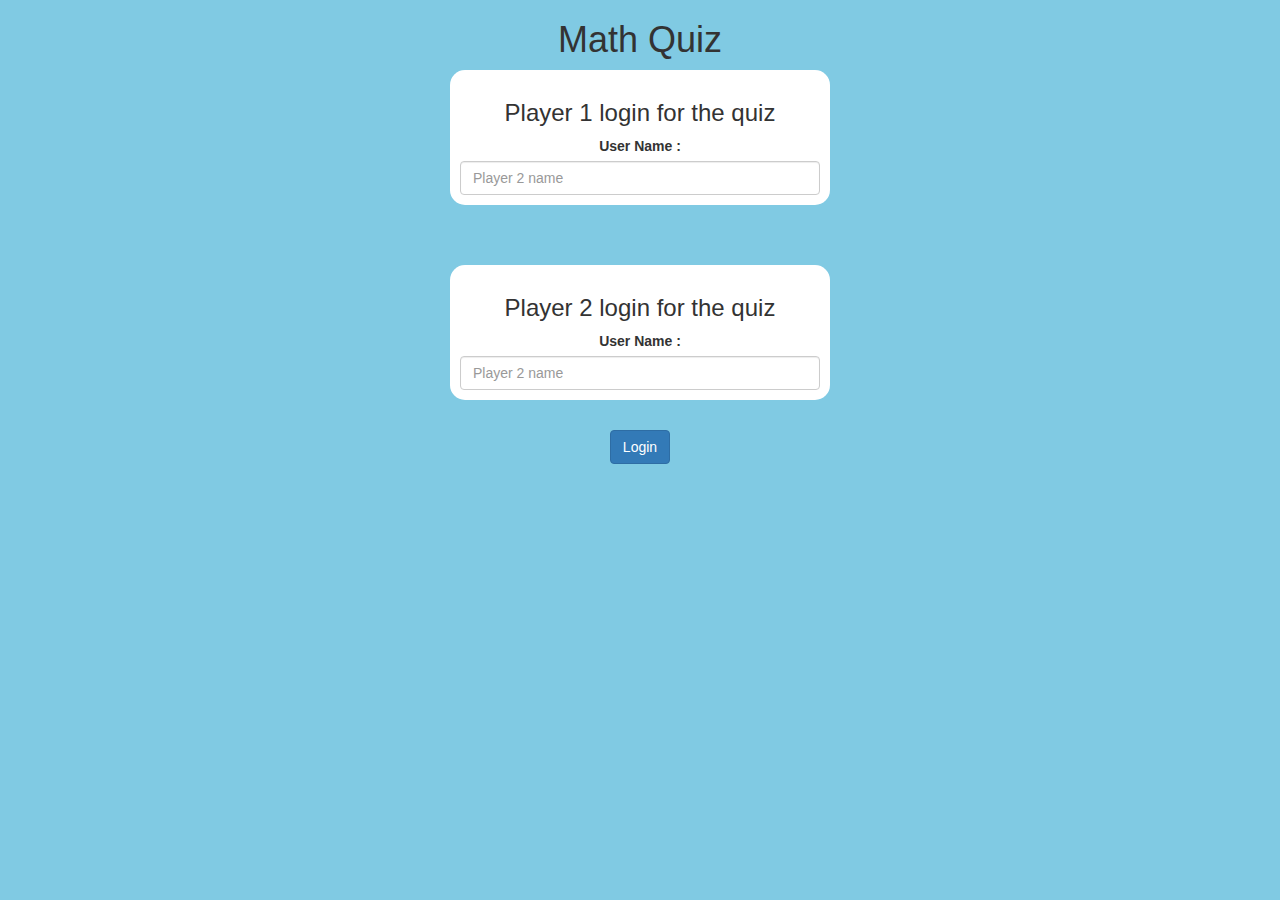
<file: index.html>
<!DOCTYPE html>
<html>

<head>
    <title>Math Quiz</title>

    <meta name="viewport" content="width=device-width, initial-scale=1">
    <link rel="stylesheet" href="https://maxcdn.bootstrapcdn.com/bootstrap/3.4.0/css/bootstrap.min.css">
    <script src="https://ajax.googleapis.com/ajax/libs/jquery/3.4.1/jquery.min.js"></script>
    <script src="https://maxcdn.bootstrapcdn.com/bootstrap/3.4.0/js/bootstrap.min.js"></script>

    <link rel="stylesheet" type="text/css" href="style.css">


</head>

<body>
    <div class="container">
        <center>
            <h1>Math Quiz</h1>
            <div class="col-lg-4 col-sm-8 col-xs-11 login_div1">
                <h3>
                    Player 1 login for the quiz
                </h3>
                <label>User Name : </label>
                <input type="text" placeholder="Player 2 name" class="form-control" id="P1">
            </div>
            <br>
            <br>
            <div class="col-lg-4 col-sm-8 col-xs-11 login_div2">
                <h3>
                    Player 2 login for the quiz
                </h3>
                <label>User Name : </label>
                <input type="text" placeholder="Player 2 name" class="form-control" id="P2">
            </div>
            <br>
            <button class="btn btn-primary" onclick="Login_button()">Login</button>
        </center>
    </div>
</body>
<script src="main.js"></script>

</html>
</file>
<file: style.css>
body
{
	background: rgba(32, 162, 206, 0.568);
}

	.login_div1, .login_div2
	{
		background: white;
		padding: 10px;
		float: none;
		border-radius: 15px;
        margin: 10px;
	}


#player1_name , #player2_name
{
	display: inline-block;
	margin-left: 20px;
}
#word
{
	width: 60%;
}
#word_display
{
	letter-spacing: 5px;
}
#output
{
background: white;
border-radius: 10px;
border-top: 10px solid #ca1850;
padding: 10px;
float: none;
text-align: left;
}
</file>
